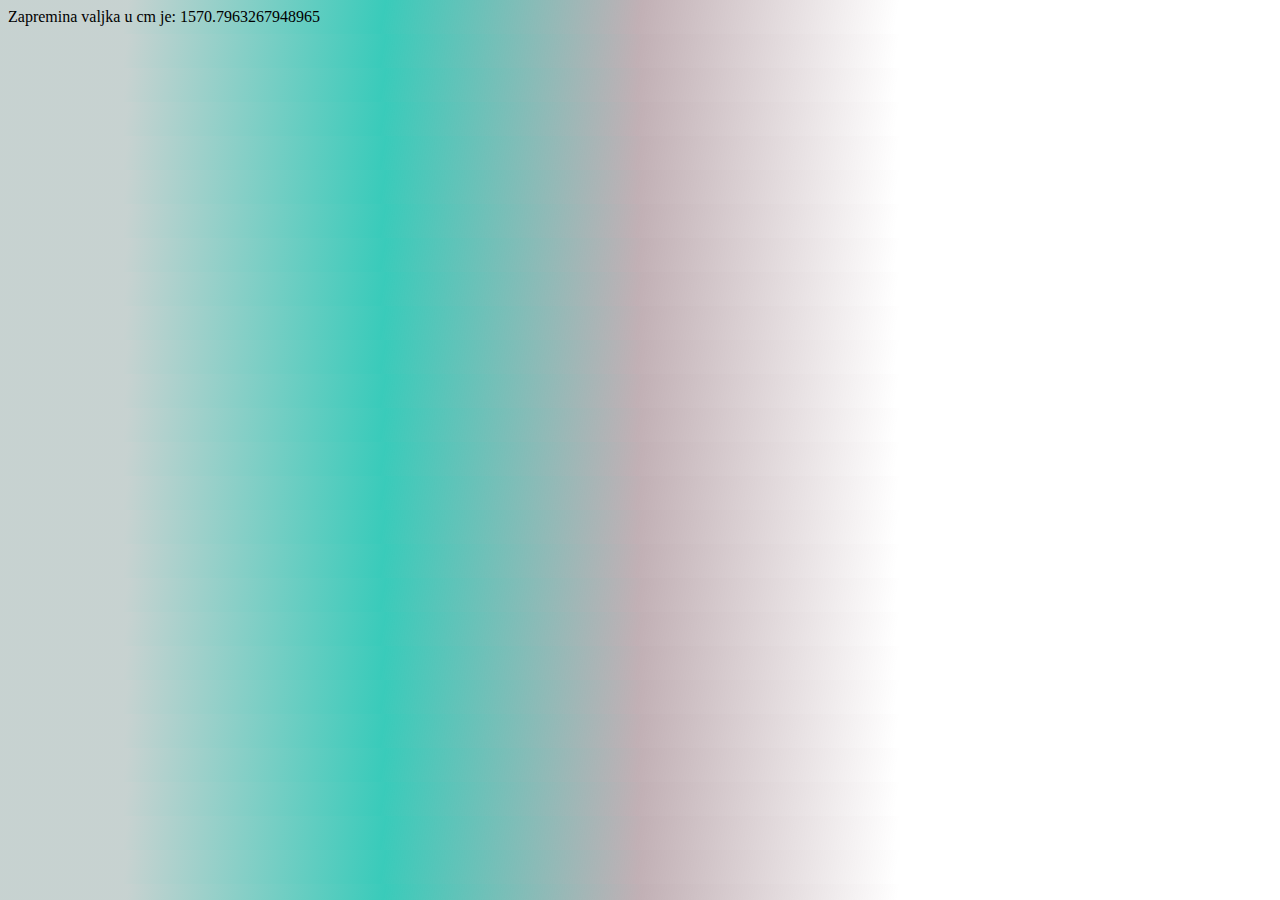
<file: Zapremina Valjka/index.html>
<!DOCTYPE html>
<html lang="en">

<head>
    <meta charset="UTF-8">
    <meta http-equiv="X-UA-Compatible" content="IE=edge">
    <meta name="viewport" content="width=device-width, initial-scale=1.0">
    <link rel="stylesheet" href="index.css">
    <title>Zapremina Valjka</title>
</head>

<body>
    <script>

        // Jedan nacin u konzoli
        var r = 10;
        var visina = 5;

        var zapremina = Math.pow(r, 2) * visina * Math.PI;

        console.log("Zapremina valjka je: " + zapremina);


        // Drugi nacin prikaza u ALERT PROZORU:

        var poluprecnik = prompt("Unesi poluprecnik valjka u cm:")
        var h = prompt("Unesi visinu valjka u cm")


        var zapreminaValjka = parseInt(Math.pow(poluprecnik, 2)) * parseInt(h) * Math.PI

        alert("Zapremina valjka je: " + zapreminaValjka + " cm")


        // Treci nacin ispisa u HTML dokumentu:
        var r1 = 10;
        var visina1 = 5;

        var zapremina1 = Math.pow(r, 2) * visina1 * Math.PI;

        document.write("Zapremina valjka u cm je: " + zapremina1);

    </script>
</body>

</html>
</file>
<file: Zapremina Valjka/index.css>
body {
  background: linear-gradient(
    100deg,
    rgba(185, 199, 197, 0.8) 10%,
    rgba(8, 190, 169, 0.8) 30%,
    rgba(97, 52, 65, 0.389) 50%,
    rgba(58, 4, 100, 0) 70%
  );
}
</file>
